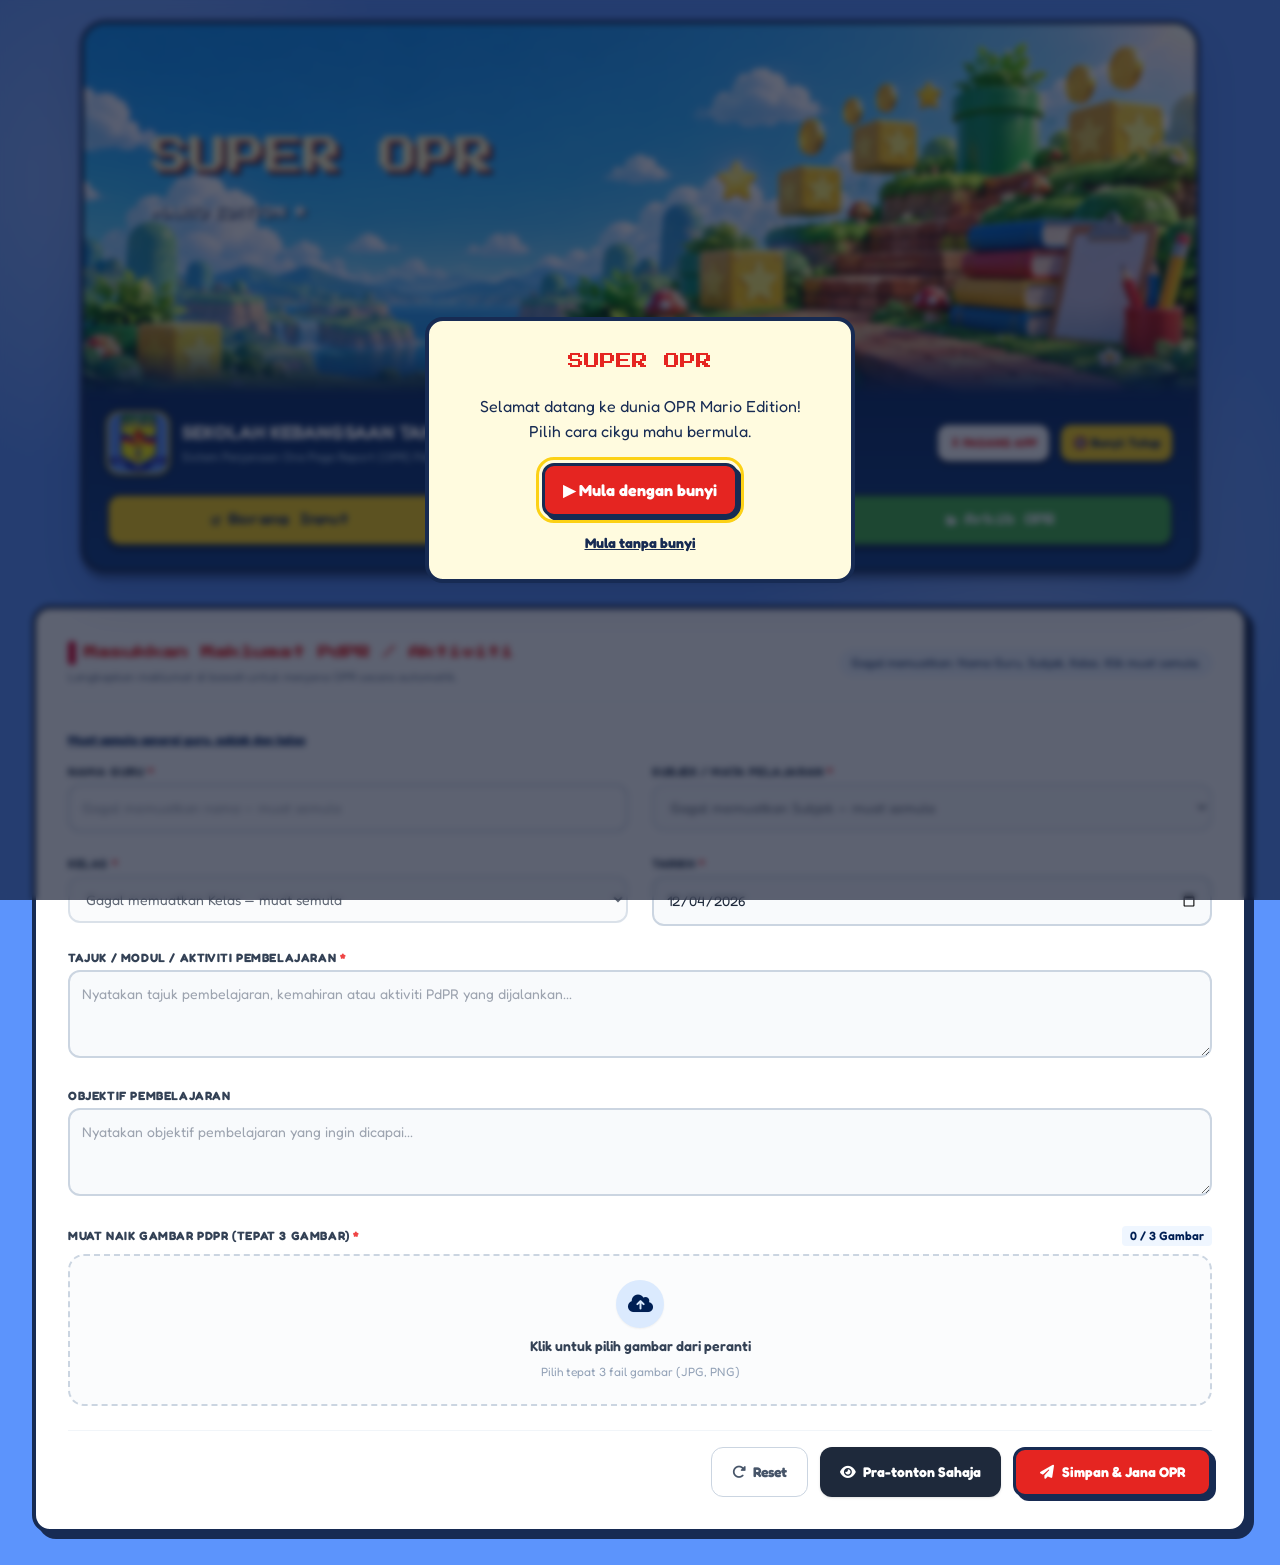
<file: index.html>
<!DOCTYPE html>

<html lang="ms">

<head>

    <meta charset="UTF-8">

    <meta name="viewport" content="width=device-width, initial-scale=1.0">

    <title>Super OPR SK Taman Daya 3 — Mario Edition 🍄</title>



    <!-- PWA Primary Meta Tags -->

    <meta name="theme-color" content="#E52521">

    <meta name="description" content="Sistem Penjanaan One Page Report (OPR) Automatik SK Taman Daya 3, Johor">

    <meta name="apple-mobile-web-app-capable" content="yes">
    <meta name="apple-mobile-web-app-status-bar-style" content="default">
    <meta name="apple-mobile-web-app-title" content="Super OPR">
    <link rel="manifest" href="./manifest.webmanifest">
    <link rel="icon" type="image/png" sizes="192x192" href="./icons/icon-pixel-192.png">
    <link rel="apple-touch-icon" sizes="180x180" href="./icons/apple-touch-icon-pixel.png">



    <!-- Tailwind CSS CDN -->

    <script src="./assets/tailwind.js"></script>

    <script>

        tailwind.config = {

            theme: {

                extend: {

                    colors: {

                        johorBlue: '#001f54',

                        johorNavy: '#0a1128',

                        johorRed: '#d90429',

                        johorRedDark: '#9e0059',

                        johorYellow: '#ffb703',

                        johorLight: '#f8fafc'

                    }

                }

            }

        }

    </script>



    <!-- FontAwesome & Google Fonts -->

    <link rel="stylesheet" href="./assets/fontawesome.css">

    <link href="./assets/fonts.css" rel="stylesheet">



    <style>

        body {

            font-family: 'Manrope', sans-serif;

            background-color: #f1f5f9;

        }



        /* Print Media Styles for Exact A4 Page Layout */

        @media print {

            body {

                background: white !important;

                padding: 0 !important;

                margin: 0 !important;

            }

            .no-print {

                display: none !important;

            }

            .print-only {

                display: block !important;

            }

            #opr-template {

                width: 210mm !important;

                height: 296mm !important;

                max-height: 296mm !important;

                margin: 0 auto !important;

                padding: 12mm 15mm !important;

                box-shadow: none !important;

                border: none !important;

                page-break-after: avoid;

                page-break-inside: avoid;

            }

            @page {

                size: A4 portrait;

                margin: 0;

            }

        }



        /* Responsive A4 Container Preview */

        .a4-container {

            width: 210mm;

            min-height: 297mm;

            background: white;

            box-shadow: 0 10px 25px -5px rgba(0, 0, 0, 0.1), 0 8px 10px -6px rgba(0, 0, 0, 0.1);

        }



        @media (max-width: 768px) {

            .a4-container {

                width: 100%;

                min-height: auto;

            }

        }

    
        h1,h2,h3,nav,button { font-family:'Outfit','Manrope',sans-serif; }
        body { background: radial-gradient(circle at 5% 5%,#dbeafe 0,transparent 30%),radial-gradient(circle at 95% 30%,#ffe4e6 0,transparent 26%),#f4f7fc; }
        button { transition: transform .22s ease,box-shadow .22s ease,background .22s ease; }
        button:hover:not(:disabled) { transform:translateY(-2px); box-shadow:0 8px 22px #001f5420; }
        button:active:not(:disabled) { transform:translateY(0); }
        button:focus-visible { outline:3px solid #ffb703; outline-offset:4px; }
        #records-cards { display:grid;grid-template-columns:repeat(auto-fit,minmax(min(100%,285px),1fr));gap:20px; }
        .record-card { position:relative;text-align:left;width:100%;display:flex;flex-direction:column;gap:16px;padding:24px;border:1px solid #e2e8f0;border-radius:22px;background:linear-gradient(150deg,#fff,#f8faff);color:#0f172a;overflow:hidden;box-shadow:0 4px 16px #001f5408; }
        .record-card:before { content:'';position:absolute;top:0;left:0;right:0;height:4px;background:linear-gradient(90deg,#001f54,#d90429); }
        .record-card:hover:not(:disabled) { transform:translateY(-6px);border-color:#93b4dc;box-shadow:0 18px 36px #001f541a; }
        .record-card .card-title { font-size:18px;font-weight:700;line-height:1.45;display:-webkit-box;-webkit-line-clamp:3;-webkit-box-orient:vertical;overflow:hidden; }
        .record-card .card-teacher { font-size:12px;font-weight:700;color:#001f54; }
        .card-date { font-size:11px;color:#64748b;font-weight:600; }
        .card-badges { display:flex;flex-wrap:wrap;gap:8px; }
        .card-badge { font-size:11px;padding:5px 10px;border-radius:9px;background:#eaf1fb;color:#001f54;font-weight:600; }
        .card-badge.class { background:#fff0f2;color:#c41c3c; }
        .card-open { margin-top:auto;padding-top:14px;border-top:1px solid #e2e8f0;display:flex;justify-content:space-between;font-size:12px;font-weight:700;color:#001f54; }
        .opr-photo-row { display:grid;grid-template-columns:repeat(3,minmax(0,1fr));gap:12px; }
        .opr-photo { height:240px;background:#f8fafc;border:1px solid #cbd5e1;border-radius:10px;overflow:hidden;position:relative;display:flex;align-items:center;justify-content:center; }
        .opr-photo img { width:100%;height:100%;object-fit:contain; }
        .photo-caption { position:absolute;bottom:6px;right:6px;padding:3px 7px;border-radius:5px;background:#001f54d9;color:white;font-size:9px; }
        @media(max-width:768px) { .opr-photo {height:170px;} .opr-photo-row {gap:6px;} }
        @media print { .opr-photo-row {grid-template-columns:repeat(3,minmax(0,1fr))!important;} .opr-photo {height:65mm;} button {transform:none!important;} }
        dialog::backdrop {background:#0a1128a8;backdrop-filter:blur(3px);}
        .record-card {cursor:pointer;}
        @media(prefers-reduced-motion:reduce) { *,*:before,*:after {animation:none!important;transition:none!important;scroll-behavior:auto!important;} }

    
        .teacher-picker {display:grid;grid-template-columns:minmax(0,1fr) minmax(120px,.8fr);gap:8px;}
        .teacher-picker select {min-width:0;}
        #opr-out-tajuk,#opr-out-objektif {overflow-wrap:anywhere;white-space:pre-wrap;}
        @media print {
            html,body {width:210mm!important;height:297mm!important;overflow:hidden!important;margin:0!important;padding:0!important;}
            main {position:relative!important;width:210mm!important;max-width:none!important;height:297mm!important;margin:0!important;padding:0!important;}
            #section-preview {display:block!important;margin:0!important;padding:0!important;}
            #opr-template {position:absolute!important;top:10mm!important;left:15mm!important;width:180mm!important;height:auto!important;min-height:0!important;max-height:none!important;padding:0!important;margin:0!important;transform:scale(var(--opr-print-scale,1))!important;transform-origin:top left!important;break-after:avoid!important;page-break-after:avoid!important;}
            #opr-template .opr-photo {height:65mm!important;}
            dialog {display:none!important;}
        }

.teacher-autocomplete {position:relative;min-width:0;}
.teacher-suggestions {position:absolute;top:calc(100% + 6px);left:0;right:0;z-index:60;max-height:260px;overflow:auto;background:white;border:1px solid #cbd5e1;border-radius:12px;box-shadow:0 14px 30px #001f5420;}
.teacher-option {display:block;width:100%;text-align:left;padding:11px 13px;font-size:12px;color:#001f54;border-bottom:1px solid #f1f5f9;}
.teacher-option:hover,.teacher-option:focus {background:#eaf1fb;transform:none!important;box-shadow:none!important;}

        body {background:#edf4fb url('assets/background-johor.png') center top / cover fixed no-repeat;}
        .pdpr-banner {width:100%;background:#001f54;line-height:0;}
        .pdpr-banner img {display:block;width:100%;height:auto;max-height:420px;object-fit:contain;}
        #section-form > div {background:rgba(255,255,255,.92);backdrop-filter:blur(8px);-webkit-backdrop-filter:blur(8px);}
        #section-records > div {background:rgba(255,255,255,.38);border-color:rgba(255,255,255,.75);backdrop-filter:blur(10px);-webkit-backdrop-filter:blur(10px);box-shadow:0 12px 35px rgba(0,31,84,.08);}
        #section-records .record-card {background:linear-gradient(135deg,rgba(255,255,255,.78),rgba(244,249,255,.62));border:1px solid rgba(255,255,255,.94);backdrop-filter:blur(16px) saturate(130%);-webkit-backdrop-filter:blur(16px) saturate(130%);box-shadow:inset 0 1px 0 rgba(255,255,255,.95),0 8px 22px rgba(0,31,84,.10);}
        #section-records .record-card:hover {background:linear-gradient(135deg,rgba(255,255,255,.9),rgba(238,245,255,.76));box-shadow:inset 0 1px 0 #fff,0 18px 34px rgba(0,31,84,.16);border-color:rgba(147,180,220,.8);}
        #section-records .card-title {color:#0a1128;}
        #section-records .card-date {color:#475569;}
        #section-records .card-open {border-color:rgba(0,31,84,.13);}
        @supports not ((backdrop-filter:blur(1px)) or (-webkit-backdrop-filter:blur(1px))) {
            #section-records > div {background:rgba(255,255,255,.86);}
            #section-records .record-card {background:rgba(255,255,255,.94);}
        }
        @media(max-width:640px) {body {background-attachment:scroll;} #section-records > div {background:rgba(255,255,255,.60);} }
        @media print {body {background:white!important;} .pdpr-banner {display:none!important;} }

        .integrated-header {position:relative;isolation:isolate;background:#001f54;overflow:hidden;box-shadow:0 12px 32px #001f5420;}
        .header-art {display:block;width:100%;height:auto;}
        .header-content {position:absolute;inset:0;}
        .header-school {position:absolute;top:clamp(12px,1.7vw,28px);left:4%;display:flex;align-items:center;gap:12px;max-width:55%;padding:9px 16px 9px 10px;border-radius:16px;background:rgba(0,20,62,.35);border:1px solid rgba(255,255,255,.18);backdrop-filter:blur(9px);-webkit-backdrop-filter:blur(9px);}
        .header-school-logo {width:clamp(38px,3.8vw,62px);height:clamp(38px,3.8vw,62px);object-fit:contain;flex-shrink:0;filter:drop-shadow(0 2px 5px #0004);}
        .header-school-name {font-size:clamp(12px,1.25vw,21px);font-weight:800;letter-spacing:.025em;line-height:1.25;color:white;text-shadow:0 2px 6px #001f5466;}
        .header-school-subtitle {font-size:clamp(9px,.8vw,13px);font-weight:500;color:#dbeafe;margin-top:4px;line-height:1.35;}
        .header-tabs {position:absolute;bottom:clamp(12px,2vw,32px);left:4%;display:flex;gap:6px;padding:7px;border-radius:16px;background:rgba(0,20,62,.48);border:1px solid rgba(255,255,255,.24);backdrop-filter:blur(12px);-webkit-backdrop-filter:blur(12px);font-weight:600;font-size:clamp(11px,1vw,15px);box-shadow:0 8px 22px #0002;}
        .header-tabs button {white-space:nowrap;padding:10px 15px;}
        @media(max-width:700px) {
            .integrated-header {display:grid;grid-template-columns:minmax(0,1fr);padding:14px 12px 12px;gap:12px;background:radial-gradient(ellipse at 65% 0%,#125ec2 0%,transparent 65%),linear-gradient(135deg,#001942,#062d73);}
            .header-content {display:contents;}
            .header-school {grid-row:1;position:relative;top:auto;left:auto;right:auto;max-width:none;width:100%;min-width:0;padding:0 2px;gap:10px;background:none;border:0;backdrop-filter:none;-webkit-backdrop-filter:none;}
            .header-school > div {min-width:0;}
            .header-school-logo {width:46px;height:46px;}
            .header-school-name {font-size:clamp(12px,3.25vw,16px);line-height:1.3;letter-spacing:.015em;overflow-wrap:normal;}
            .header-school-subtitle {font-size:10px;line-height:1.4;margin-top:3px;color:#c9ddff;}
            .header-art {grid-row:2;width:calc(100% + 24px);max-width:none;height:auto;margin:0 -12px;object-fit:contain;mask-image:linear-gradient(to bottom,transparent 0%,black 7%,black 92%,transparent 100%);-webkit-mask-image:linear-gradient(to bottom,transparent 0%,black 7%,black 92%,transparent 100%);}
            .header-tabs {grid-row:3;position:relative;bottom:auto;left:auto;right:auto;width:100%;display:grid;grid-template-columns:repeat(3,minmax(0,1fr));padding:5px;gap:4px;border-radius:15px;background:rgba(255,255,255,.10);box-shadow:inset 0 1px 0 #ffffff20,0 8px 20px #0002;}
            .header-tabs button {min-width:0;min-height:54px;padding:8px 4px;gap:5px;flex-direction:column;justify-content:center;font-size:clamp(10px,2.6vw,12px);line-height:1.25;white-space:normal;text-align:center;}
            .header-tabs button i {font-size:15px;}
            main {min-width:0;}
            #section-form > div,#section-records > div {padding:18px;}
            #section-form > div > div:first-child {flex-wrap:wrap;gap:10px;}
            #teacher-status {max-width:100%;white-space:normal;line-height:1.5;}
            #records-cards {gap:14px;}
            #section-records .record-card {padding:19px;border-radius:18px;}
            .teacher-suggestions {max-height:220px;}
            .teacher-option {min-height:44px;}
        }
        @media (min-width:701px) and (max-width:1024px) {
            .header-school {max-width:65%;gap:9px;padding:7px 11px;}
            .header-school-logo {width:42px;height:42px;}
            .header-tabs button {min-height:44px;padding:9px 12px;}
        }

</style>

<link rel="stylesheet" href="./mario-edition.css">
</head>

<body class="min-h-screen flex flex-col text-slate-800">



    <!-- Application Header (No-Print) -->

    <header class="no-print integrated-header text-white relative">
        <div class="mario-hero-art">
            <div class="hero-title"><h2>SUPER OPR</h2><p>MARIO EDITION <span aria-hidden="true">★</span></p></div>
            <img src="./assets/header-mario-opr.png" alt="Super OPR — Mario Edition, dunia pengembaraan laporan sekolah" width="2048" height="683" fetchpriority="high" decoding="async">
        </div>
        <div class="header-content">

            <div class="header-toolbar">
            <div class="header-school">

                <img data-school-logo="true"

                     alt="Lencana SK Taman Daya 3"

                     class="header-school-logo" data-pixel-logo="true">

                <div>

                    <h1 class="header-school-name">SEKOLAH KEBANGSAAN TAMAN DAYA 3</h1>

                    <p class="header-school-subtitle">Sistem Penjanaan One Page Report (OPR) PdPR / PdPC</p>

                </div>

            </div>



            <div class="hero-actions">
                <button type="button" id="installAppButton" onclick="installOPRApp()">⬇ PASANG APP</button>
                <button type="button" id="sound-control" class="sound-control no-print" onclick="toggleGameSound()" aria-pressed="false">🔇 Bunyi: Tutup</button>
            </div>
            </div>

            <!-- Navigation Tabs -->

            <nav class="header-tabs" aria-label="Navigasi sistem OPR">

                <button id="tab-form-btn" onclick="switchTab('form')" class="px-4 py-2 rounded-lg transition-all flex items-center gap-2 bg-white text-johorBlue shadow">

                    <i class="fa-solid fa-pen-to-square"></i> Borang Input

                </button>

                <button id="tab-preview-btn" onclick="switchTab('preview')" class="px-4 py-2 rounded-lg transition-all flex items-center gap-2 text-white hover:bg-white/10">

                    <i class="fa-solid fa-file-invoice"></i> Pra-tonton OPR

                </button>

                <button id="tab-records-btn" onclick="switchTab('records')" class="px-4 py-2 rounded-lg transition-all flex items-center gap-2 text-white hover:bg-white/10">

                    <i class="fa-solid fa-folder-open"></i> Arkib OPR

                </button>

            </nav>

        </div>

    </header>



    <div id="offlineNotice" hidden class="connection-notice no-print" role="status">Tiada internet. Paparan aplikasi masih boleh dibuka selepas dimuatkan sekali. Sambungkan internet untuk mengambil senarai guru, menyimpan laporan dan membuka rekod awan.</div>
    <div id="updateNotice" hidden class="connection-notice no-print" role="status">Versi baharu tersedia. Simpan kerja sebelum kemas kini.<button type="button" id="updateAppButton">Kemas kini</button></div>
    <!-- Main Content Container -->

    <main class="flex-grow max-w-7xl w-full mx-auto p-4 sm:p-6 lg:p-8">



        <!-- SECTION 1: BORANG INPUT OPR -->

        <section id="section-form" class="no-print space-y-6">

            <div class="bg-white rounded-2xl shadow-sm border border-slate-200 p-6 sm:p-8">

                <div class="border-b border-slate-100 pb-4 mb-6 flex items-center justify-between">

                    <div>

                        <h2 class="text-xl font-bold text-slate-800 flex items-center gap-2">

                            <span class="w-2 h-6 bg-johorRed rounded-full inline-block"></span>

                            Masukkan Maklumat PdPR / Aktiviti

                        </h2>

                        <p class="text-xs text-slate-500 mt-1">Lengkapkan maklumat di bawah untuk menjana OPR secara automatik.</p>

                    </div>

                    <span id="teacher-status" class="text-xs px-2.5 py-1 rounded-full bg-blue-50 text-johorBlue font-medium border border-blue-100 flex items-center gap-1.5">

                        <i class="fa-solid fa-spinner fa-spin text-johorBlue"></i> Memuatkan senarai guru, subjek dan kelas...

                    </span>

                </div>



                <button type="button" onclick="loadReferenceLists()" class="text-xs text-johorBlue underline mb-4">Muat semula senarai guru, subjek dan kelas</button>
<form id="oprForm" onsubmit="handleFormSubmit(event)" class="space-y-6">

                    <div class="grid grid-cols-1 md:grid-cols-2 gap-6">



                        <!-- Nama Guru Dropdown -->

                        <div>

                            <label for="namaGuru" class="block text-xs font-bold uppercase tracking-wider text-slate-700 mb-1">Nama Guru <span class="text-red-500">*</span></label>

                            <div class="relative">

                                <div class="teacher-autocomplete">
<input type="hidden" id="namaGuru">
<input type="search" id="searchGuruInput" required role="combobox" aria-autocomplete="list" aria-expanded="false" aria-controls="searchGuruInput-suggestions" autocomplete="off" placeholder="Taip nama guru..." aria-label="Cari dan pilih nama guru" oninput="suggestTeachers('namaGuru')" onfocus="suggestTeachers('namaGuru',false)" class="w-full bg-white border border-slate-300 text-sm rounded-xl p-3">
<div id="searchGuruInput-suggestions" role="listbox" class="teacher-suggestions hidden"></div>
</div>

                            </div>

                        </div>



                        <!-- Subjek -->

                        <div>

                            <label for="subjek" class="block text-xs font-bold uppercase tracking-wider text-slate-700 mb-1">Subjek / Mata Pelajaran <span class="text-red-500">*</span></label>

                            <select id="subjek" required disabled class="w-full bg-slate-50 border border-slate-300 text-slate-800 text-sm rounded-xl focus:ring-2 focus:ring-johorBlue focus:border-johorBlue p-3"><option value="">Memuatkan subjek...</option></select>

                        </div>



                        <!-- Kelas -->

                        <div>

                            <label for="kelas" class="block text-xs font-bold uppercase tracking-wider text-slate-700 mb-1">Kelas <span class="text-red-500">*</span></label>

                            <select id="kelas" required disabled class="w-full bg-slate-50 border border-slate-300 text-slate-800 text-sm rounded-xl focus:ring-2 focus:ring-johorBlue focus:border-johorBlue p-3"><option value="">Memuatkan kelas...</option></select>

                        </div>



                        <!-- Tarikh -->

                        <div>

                            <label for="tarikh" class="block text-xs font-bold uppercase tracking-wider text-slate-700 mb-1">Tarikh <span class="text-red-500">*</span></label>

                            <input type="date" id="tarikh" required class="w-full bg-slate-50 border border-slate-300 text-slate-800 text-sm rounded-xl focus:ring-2 focus:ring-johorBlue focus:border-johorBlue p-3">

                        </div>

                    </div>



                    <!-- Tajuk / Aktiviti -->

                    <div>

                        <label for="tajuk" class="block text-xs font-bold uppercase tracking-wider text-slate-700 mb-1">Tajuk / Modul / Aktiviti Pembelajaran <span class="text-red-500">*</span></label>

                        <textarea id="tajuk" rows="3" required placeholder="Nyatakan tajuk pembelajaran, kemahiran atau aktiviti PdPR yang dijalankan..." class="w-full bg-slate-50 border border-slate-300 text-slate-800 text-sm rounded-xl focus:ring-2 focus:ring-johorBlue focus:border-johorBlue p-3"></textarea>

                    </div>



                    <div>
                        <label for="objektif" class="block text-xs font-bold uppercase tracking-wider text-slate-700 mb-1">Objektif Pembelajaran</label>
                        <textarea id="objektif" rows="3" maxlength="5000" placeholder="Nyatakan objektif pembelajaran yang ingin dicapai..." class="w-full bg-slate-50 border border-slate-300 text-sm rounded-xl p-3"></textarea>
                    </div>
                    <!-- Muat Naik Gambar Section -->

                    <div>

                        <div class="flex justify-between items-center mb-2">

                            <label class="block text-xs font-bold uppercase tracking-wider text-slate-700">Muat Naik Gambar PdPR (Tepat 3 Gambar) <span class="text-red-500">*</span></label>

                            <span id="img-count" class="text-xs font-semibold text-johorBlue bg-blue-50 px-2 py-0.5 rounded">0 / 3 Gambar</span>

                        </div>



                        <div class="border-2 border-dashed border-slate-300 hover:border-johorBlue rounded-2xl p-6 text-center bg-slate-50/50 transition-all">

                            <input type="file" id="imageFiles" accept="image/*" multiple onchange="handleImageUpload(event)" class="hidden">

                            <label for="imageFiles" class="cursor-pointer flex flex-col items-center justify-center gap-2">

                                <div class="w-12 h-12 rounded-full bg-blue-100 text-johorBlue flex items-center justify-center text-xl shadow-sm">

                                    <i class="fa-solid fa-cloud-arrow-up"></i>

                                </div>

                                <span class="text-sm font-semibold text-slate-700">Klik untuk pilih gambar dari peranti</span>

                                <span class="text-xs text-slate-400">Pilih tepat 3 fail gambar (JPG, PNG)</span>

                            </label>

                        </div>



                        <!-- Image Preview Grid -->

                        <div id="image-preview-container" class="grid grid-cols-3 gap-4 mt-4 hidden">

                            <!-- JS Inject previews here -->

                        </div>

                    </div>



                    <!-- Action Buttons -->

                    <div class="pt-4 border-t border-slate-100 flex flex-col sm:flex-row justify-end gap-3">

                        <button type="button" onclick="resetForm()" class="px-5 py-3 rounded-xl border border-slate-300 text-slate-600 hover:bg-slate-100 text-sm font-semibold transition">

                            <i class="fa-solid fa-rotate-right mr-1"></i> Reset

                        </button>

                        <button type="button" onclick="generatePreviewOnly()" class="px-5 py-3 rounded-xl bg-slate-800 hover:bg-slate-900 text-white text-sm font-semibold shadow transition">

                            <i class="fa-solid fa-eye mr-1"></i> Pra-tonton Sahaja

                        </button>

                        <button type="submit" id="submitBtn" class="px-6 py-3 rounded-xl bg-gradient-to-r from-johorBlue to-johorRed hover:opacity-95 text-white text-sm font-bold shadow-md transition flex items-center justify-center gap-2">

                            <i class="fa-solid fa-paper-plane"></i> Simpan & Jana OPR

                        </button>

                    </div>

                </form>

            </div>

        </section>



        <!-- SECTION 2: PRA-TONTON OPR (A4 PRINT TEMPLATE) -->

        <section id="section-preview" class="hidden">



            <!-- Controls Bar above preview -->

            <div class="no-print mb-6 bg-white p-4 rounded-2xl shadow-sm border border-slate-200 flex flex-wrap items-center justify-between gap-4">

                <div class="flex items-center gap-2">

                    <span class="w-3 h-3 rounded-full bg-emerald-500 animate-pulse"></span>

                    <span class="text-sm font-bold text-slate-700">OPR Sedia Untuk Dicetak / Di-eksport</span>

                </div>

                <div class="flex gap-2">

                    <button onclick="switchTab('form')" class="px-4 py-2 rounded-xl border border-slate-300 text-slate-700 hover:bg-slate-50 text-xs font-semibold">

                        <i class="fa-solid fa-arrow-left mr-1"></i> Edit Maklumat

                    </button>

                    <button onclick="printOnePage()" class="px-5 py-2 rounded-xl bg-johorRed hover:bg-red-700 text-white text-xs font-bold shadow flex items-center gap-1.5 transition">

                        <i class="fa-solid fa-print"></i> Cetak A4 / Simpan PDF

                    </button>

                </div>

            </div>



            <!-- A4 Document Wrapper -->

            <div class="flex justify-center">

                <div id="opr-template" class="a4-container p-8 border border-slate-200 relative flex flex-col justify-between">



                    <!-- Top Johor Color Accent Stripes -->

                    <div>

                        <div class="h-2 w-full bg-johorBlue rounded-t-sm"></div>

                        <div class="h-1 w-full bg-johorRed mb-4"></div>



                        <!-- OPR School Header -->

                        <div class="flex items-center justify-between border-b-2 border-johorBlue pb-4 mb-4">

                            <div class="w-24 h-24 flex-shrink-0 flex items-center justify-center">

                                <img data-school-logo="true"

                                     alt="Lencana Sekolah"

                                     class="max-h-24 max-w-24 object-contain">

                            </div>

                            <div class="text-center flex-grow px-4">

                                <h2 class="text-xs tracking-widest font-bold text-johorRed uppercase">Laporan Bergambar Aktiviti (OPR)</h2>

                                <h1 class="text-xl sm:text-2xl font-black text-johorBlue tracking-tight uppercase leading-tight">SEKOLAH KEBANGSAAN TAMAN DAYA 3</h1>

                                <p class="text-xs font-semibold text-slate-600">JOHOR DARUL TA'ZIM</p>

                                <p class="text-[10px] font-medium text-slate-500 mt-0.5">REKOD PELAKSANAAN PENGAJARAN & PEMBELAJARAN (PdPR / PdPC)</p>

                            </div>

                            <div class="w-24 h-24 flex-shrink-0 flex items-center justify-center opacity-0">

                                <!-- Spacer to balance layout -->

                            </div>

                        </div>



                        <!-- Info Metadata Box -->

                        <div class="bg-slate-50 border border-slate-300 rounded-lg p-3 mb-4 text-xs">

                            <div class="grid grid-cols-2 gap-x-6 gap-y-2">

                                <div class="flex">

                                    <span class="w-28 font-bold text-johorBlue">NAMA GURU:</span>

                                    <span id="opr-out-guru" class="font-semibold text-slate-800 uppercase flex-1 border-b border-dotted border-slate-400">-</span>

                                </div>

                                <div class="flex">

                                    <span class="w-28 font-bold text-johorBlue">SUBJEK:</span>

                                    <span id="opr-out-subjek" class="font-semibold text-slate-800 flex-1 border-b border-dotted border-slate-400">-</span>

                                </div>

                                <div class="flex">

                                    <span class="w-28 font-bold text-johorBlue">KELAS:</span>

                                    <span id="opr-out-kelas" class="font-semibold text-slate-800 flex-1 border-b border-dotted border-slate-400">-</span>

                                </div>

                                <div class="flex">

                                    <span class="w-28 font-bold text-johorBlue">TARIKH:</span>

                                    <span id="opr-out-tarikh" class="font-semibold text-slate-800 flex-1 border-b border-dotted border-slate-400">-</span>

                                </div>

                            </div>

                            <div class="mt-2 flex">

                                <span class="w-28 font-bold text-johorBlue flex-shrink-0">TAJUK / AKTIVITI:</span>

                                <span id="opr-out-tajuk" class="font-semibold text-slate-800 flex-1 border-b border-dotted border-slate-400 leading-relaxed">-</span>

                            </div>

                        </div>



                        <div class="bg-slate-50 border border-slate-300 rounded-lg p-3 mb-4 text-xs">
                            <h3 class="font-bold text-johorBlue mb-2">OBJEKTIF PEMBELAJARAN:</h3>
                            <p id="opr-out-objektif" class="text-slate-800 whitespace-pre-wrap leading-relaxed">-</p>
                        </div>
                        <!-- Three photos in one row -->
                        <div class="mb-6">
                            <h3 class="text-xs font-extrabold text-johorBlue uppercase tracking-wider mb-3"><i class="fa-solid fa-camera text-johorRed"></i> RAKAMAN GAMBAR AKTIVITI / TUGASAN MURID</h3>
                            <div id="opr-out-images" class="opr-photo-row">
                                <div class="opr-photo">Gambar 1</div>
                                <div class="opr-photo">Gambar 2</div>
                                <div class="opr-photo">Gambar 3</div>
                            </div>
                        </div>
                    </div>
                    <div class="pt-3 border-t border-slate-200 text-right text-[10px] text-slate-400 mt-auto">
                        <p>Jana Automatik Melalui Sistem OPR SKTD3</p>
                        <p id="opr-out-timestamp">Tarikh Cetakan: -</p>
                    </div>
                </div>
            </div>
        </section>



        <!-- SECTION 3: SENARAI REKOD DISIMPAN -->

        <section id="section-records" class="no-print space-y-6 hidden">

            <div class="bg-white rounded-2xl shadow-sm border border-slate-200 p-6">

                <div class="flex flex-col md:flex-row md:items-center justify-between gap-4 border-b border-slate-100 pb-4 mb-6">

                    <div>

                        <h2 class="text-xl font-bold text-slate-800 flex items-center gap-2">

                            <span class="w-2 h-6 bg-johorBlue rounded-full inline-block"></span>

                            Arkib OPR

                        </h2>

                        <p class="text-xs text-slate-500 mt-1">Cari, tapis, dan semak semula rekod OPR yang pernah dijana.</p>

                    </div>

                    <button onclick="fetchSavedRecords()" class="self-start md:self-auto px-4 py-2 bg-blue-50 text-johorBlue hover:bg-blue-100 rounded-xl text-xs font-bold transition flex items-center gap-1.5 border border-blue-200">

                        <i class="fa-solid fa-arrows-rotate"></i> Muat Semula Data

                    </button>

                </div>



                <p id="records-status" role="status" class="text-xs text-slate-600 mb-4">Memuatkan rekod daripada Google Sheet...</p>
<div class="mb-5 flex flex-wrap gap-3 items-center">
                    <button id="admin-login-btn" type="button" onclick="document.getElementById('admin-dialog').showModal()" class="px-4 py-2 rounded-xl bg-johorBlue text-white text-xs font-bold"><i class="fa-solid fa-user-shield mr-1"></i> Log Masuk Admin</button>
                    <button id="admin-logout-btn" type="button" onclick="logoutAdmin()" class="hidden px-4 py-2 rounded-xl border border-slate-300 text-xs font-bold">Log Keluar Admin</button>
                    <span id="admin-status" role="status" class="text-xs text-slate-500">Hanya admin boleh memadam laporan dan menjana OPR pukal.</span>
                </div>
                <div id="bulk-panel" hidden class="bulk-panel">
                    <h3>⭐ Jana OPR Pukal — Admin</h3>
                    <p>Pilih laporan pada kad atau gunakan pilihan mengikut tapisan. Satu OPR akan dimuatkan pada setiap halaman A4.</p>
                    <div class="bulk-actions">
                        <button id="bulk-select" type="button" onclick="selectFilteredBulk()">Pilih semua dalam tapisan</button>
                        <button id="bulk-clear" type="button" onclick="clearBulkSelection()">Kosongkan pilihan</button>
                        <button id="bulk-generate" type="button" onclick="generateBulkOPR()" disabled>Jana OPR Pukal / PDF</button>
                        <button id="bulk-cancel" type="button" onclick="cancelBulkOPR()" hidden>Batal penjanaan</button>
                    </div>
                    <p id="bulk-count" aria-live="polite">0 laporan dipilih</p>
                    <p id="bulk-progress" role="status" aria-live="polite"></p>
                </div>
                <!-- Filters Bar -->

                <div class="grid grid-cols-1 sm:grid-cols-2 lg:grid-cols-4 gap-4 mb-6 bg-slate-50 p-4 rounded-xl border border-slate-200">

                    <div>

                        <label class="block text-[11px] font-bold text-slate-600 mb-1 uppercase">Tapis Nama Guru</label>

                        <div class="teacher-autocomplete">
<input type="hidden" id="filterGuru">
<input type="search" id="searchGuruArkib"  role="combobox" aria-autocomplete="list" aria-expanded="false" aria-controls="searchGuruArkib-suggestions" autocomplete="off" placeholder="Taip nama guru..." aria-label="Cari dan pilih nama guru" oninput="suggestTeachers('filterGuru')" onfocus="suggestTeachers('filterGuru',false)" class="w-full bg-white border border-slate-300 text-sm rounded-xl p-3">
<div id="searchGuruArkib-suggestions" role="listbox" class="teacher-suggestions hidden"></div>
</div>

                    </div>

                    <div>

                        <label class="block text-[11px] font-bold text-slate-600 mb-1 uppercase">Tapis Subjek</label>

                        <select id="filterSubjek" onchange="applyFilters()" class="w-full bg-white border border-slate-300 text-xs rounded-lg p-2.5">

                            <option value="">Semua Subjek</option>

                        </select>

                    </div>

                    <div>

                        <label class="block text-[11px] font-bold text-slate-600 mb-1 uppercase">Tapis Kelas</label>

                        <select id="filterKelas" onchange="applyFilters()" class="w-full bg-white border border-slate-300 text-xs rounded-lg p-2.5">

                            <option value="">Semua Kelas</option>

                        </select>

                    </div>

                    <div>

                        <label class="block text-[11px] font-bold text-slate-600 mb-1 uppercase">Carian Tarikh / Tajuk</label>

                        <input type="text" id="filterSearch" oninput="applyFilters()" placeholder="Cari..." class="w-full bg-white border border-slate-300 text-xs rounded-lg p-2.5">

                    </div>

                </div>



                <!-- Clickable saved report cards -->
                <div id="records-cards" aria-label="Senarai kad OPR">
                    <p class="text-sm text-slate-400">Memuatkan rekod OPR...</p>
                </div>
            </div>
        </section>



    </main>
<dialog id="game-welcome" class="no-print"><h2>SUPER OPR</h2><p>Selamat datang ke dunia OPR Mario Edition!<br>Pilih cara cikgu mahu bermula.</p><button class="start-game" type="button" onclick="startGame(true)">▶ Mula dengan bunyi</button><button type="button" onclick="startGame(false)" class="block mx-auto mt-4 text-sm underline">Mula tanpa bunyi</button></dialog>
    <dialog id="admin-dialog" class="rounded-2xl p-0 w-full max-w-sm shadow-xl border border-slate-200">
        <form id="admin-form" onsubmit="loginAdmin(event)" class="p-6 space-y-4">
            <div class="flex justify-between items-center"><h2 class="text-xl font-bold text-johorBlue">Log Masuk Admin</h2><button type="button" onclick="document.getElementById('admin-dialog').close()" aria-label="Tutup" class="text-slate-500 px-2 py-1">✕</button></div>
            <label class="block text-sm font-semibold">Nama pengguna<input id="admin-username" autocomplete="username" required class="mt-2 w-full border border-slate-300 p-3 rounded-xl"></label>
            <label class="block text-sm font-semibold">Kata laluan<input id="admin-password" type="password" autocomplete="current-password" required class="mt-2 w-full border border-slate-300 p-3 rounded-xl"></label>
            <p id="admin-error" role="alert" class="text-xs text-red-600"></p>
            <button id="admin-submit" type="submit" class="w-full rounded-xl p-3 bg-johorBlue text-white font-bold">Log Masuk</button>
        </form>
    </dialog>



    <script>

        // Web App Configurations & Data Endpoints

        const TEACHERS_CSV_URL = "https://docs.google.com/spreadsheets/d/e/2PACX-1vQNNSWWEdBIgNHR7hpqveLwZNwx4UPc-Jner4n_YrtYdXbNVARaKY4tgpgPVlgcBhrlHNoJ81hAmxYa/pub?gid=0&single=true&output=csv";

        const APPS_SCRIPT_URL = "https://script.google.com/macros/s/AKfycbxywDNRpUgRKatrSPAAPPxICTSVbpQcsQznHBNjg-etH2Ok6_4hDAd1cuwiutUUYBIF_g/exec";



        // Application State Variables

        let uploadedBase64Images = [];

        let savedRecordsList = [];

        let filteredRecordsList = [];

        let teacherList = [];



        // Compress image before saving to base64 to ensure fast and reliable Apps Script upload

        function compressImage(file, maxWidth = 1000, quality = 0.75) {

            return new Promise((resolve, reject) => {

                const reader = new FileReader();

                reader.readAsDataURL(file);

                reader.onload = (event) => {

                    const img = new Image();

                    img.src = event.target.result;

                    img.onload = () => {

                        const canvas = document.createElement('canvas');

                        let width = img.width;

                        let height = img.height;



                        if (width > maxWidth) {

                            height = Math.round((height * maxWidth) / width);

                            width = maxWidth;

                        }



                        canvas.width = width;

                        canvas.height = height;



                        const ctx = canvas.getContext('2d');

                        ctx.drawImage(img, 0, 0, width, height);



                        const compressedBase64 = canvas.toDataURL('image/jpeg', quality);

                        resolve(compressedBase64);

                    };

                    img.onerror = (err) => reject(err);

                };

                reader.onerror = (err) => reject(err);

            });

        }



        async function handleImageUpload(event) {

            const files = Array.from(event.target.files);

            if (files.length === 0) return;



            if (files.length !== 3) {

                alert("Sila muat naik tepat 3 gambar PdPR.");

                return;

            }



            uploadedBase64Images = [];

            const previewContainer = document.getElementById('image-preview-container');

            previewContainer.innerHTML = '';

            previewContainer.classList.remove('hidden');



            let processedCount = 0;



            for (let index = 0; index < files.slice(0, 3).length; index++) {

                const file = files[index];

                try {

                    const base64Str = await compressImage(file);

                    uploadedBase64Images.push({

                        fileName: file.name,

                        mimeType: 'image/jpeg',

                        data: base64Str

                    });



                    // Render Preview Thumbnail

                    const card = document.createElement('div');

                    card.className = "relative rounded-xl overflow-hidden border border-slate-200 shadow-sm group bg-slate-100 aspect-video";

                    card.innerHTML = `
                    

                        <img src="${base64Str}" class="w-full h-full object-cover">

                        <div class="absolute inset-0 bg-black/40 opacity-0 group-hover:opacity-100 transition flex items-center justify-center">

                            <span class="text-white text-xs font-bold bg-johorBlue px-2 py-1 rounded">Gambar ${index + 1}</span>

                        </div>

                    `;

                    previewContainer.appendChild(card);



                    processedCount++;

                    document.getElementById('img-count').innerText = `${processedCount} / 3 Gambar`;

                } catch (err) {

                    console.error("Error processing image:", err);

                }

            }

        }



        function getFormData() {

            const namaGuru = document.getElementById('namaGuru').value.trim();

            const subjek = document.getElementById('subjek').value.trim();

            const kelas = document.getElementById('kelas').value.trim();

            const tarikh = document.getElementById('tarikh').value;

            const tajuk = document.getElementById('tajuk').value.trim();
            const objektif = document.getElementById('objektif').value.trim();



            if (!namaGuru || !subjek || !kelas || !tarikh || !tajuk) {

                alert("Sila lengkapkan semua ruangan input yang bertanda *");

                return null;

            }



            if (uploadedBase64Images.length !== 3) {

                alert("Sila muat naik tepat 3 gambar PdPR.");

                return null;

            }



            return {

                id: 'OPR-' + Date.now(),

                namaGuru,

                subjek,

                kelas,

                tarikh,

                tajuk,
                objektif,

                images: uploadedBase64Images.map(img => img.data),

                timestamp: new Date().toLocaleString('ms-MY')

            };

        }



        function renderOprDocument(data) {

            document.getElementById('opr-out-guru').innerText = data.namaGuru || '-';

            document.getElementById('opr-out-subjek').innerText = data.subjek || '-';

            document.getElementById('opr-out-kelas').innerText = data.kelas || '-';



            // Format Tarikh to MS

            if (data.tarikh) {

                const dateObj = new Date(data.tarikh);

                document.getElementById('opr-out-tarikh').innerText = isNaN(dateObj) ? data.tarikh : dateObj.toLocaleDateString('ms-MY', { day: '2-digit', month: 'long', year: 'numeric' });

            }



            document.getElementById('opr-out-tajuk').innerText = data.tajuk || '-';
            document.getElementById('opr-out-objektif').innerText = data.objektif || '-';

            document.getElementById('opr-out-timestamp').innerText = `Tarikh Cetakan: ${data.timestamp || new Date().toLocaleString('ms-MY')}`;



            // Render Images Grid (3 images display)

            const imgContainer = document.getElementById('opr-out-images');

            imgContainer.innerHTML = '';



            const imagesToDisplay = data.images || [];



            for (let i = 0; i < 3; i++) {

                const imgCard = document.createElement('div');

                imgCard.className = "opr-photo";



                if (imagesToDisplay[i]) {

                    imgCard.innerHTML = `

                        <img src="${imagesToDisplay[i]}" alt="Gambar aktiviti ${i + 1}" onerror="this.src='https://placehold.co/600x400/e2e8f0/475569?text=Gambar+PdPR'">

                        <span class="photo-caption">Foto ${i + 1}</span>

                    `;

                } else {

                    imgCard.innerHTML = `<span class="text-slate-400 text-xs italic">Tiada Gambar ${i + 1}</span>`;

                }

                imgContainer.appendChild(imgCard);

            }

        }



        let pendingSave = null;
        async function handleFormSubmit(event) {
            if (!navigator.onLine) { event.preventDefault(); alert('Sambungkan internet untuk menyimpan laporan. Kandungan borang masih dikekalkan.'); return; }
            event.preventDefault();
            const record = getFormData(); if (!record) return;
            const fingerprint = JSON.stringify([record.namaGuru,record.subjek,record.kelas,record.tarikh,record.tajuk,record.objektif,record.images]);
            if (pendingSave && pendingSave.fingerprint === fingerprint) record.id = pendingSave.id;
            pendingSave = {id:record.id, fingerprint};
            const btn = document.getElementById('submitBtn'), original = btn.innerHTML;
            btn.disabled = true; btn.textContent = 'Menyimpan data dan gambar...';
            renderOprDocument(record);
            try {
                const response = await fetch(APPS_SCRIPT_URL, {
                    method:'POST', headers:{'Content-Type':'text/plain;charset=utf-8'}, redirect:'follow',
                    body:JSON.stringify({action:'saveOPR',id:record.id,namaGuru:record.namaGuru,subjek:record.subjek,kelas:record.kelas,tarikh:record.tarikh,tajuk:record.tajuk,objektif:record.objektif,images:uploadedBase64Images})
                });
                if (!response.ok) throw new Error('HTTP '+response.status);
                const result = await response.json();
                if (result.status !== 'success') throw new Error(result.message || 'Simpanan tidak disahkan.');
                pendingSave = null;
                const cloudRecord = {...record,...result.record,cloudSaved:true};
                renderOprDocument(cloudRecord);
                try { saveToLocalStorage({...cloudRecord,images:[]}); } catch (error) { console.warn('Cache tidak tersedia',error); }
                alert('Data dan 3 gambar berjaya disimpan ke Google Sheet dan Drive!');
                await fetchSavedRecords();
            } catch (error) {
                alert('Simpanan belum dapat disahkan. '+error.message+'\nBorang dikekalkan. Cuba simpan semula; ID yang sama mengelakkan rekod berganda.');
                console.error(error);
            } finally { btn.disabled=false; btn.innerHTML=original; switchTab('preview'); }
        }


        function saveToLocalStorage(record) {
            let localData = JSON.parse(localStorage.getItem('sktd3_opr_records') || '[]');
            localData = localData.filter(r => r.id !== record.id);
            localData.unshift(record);
            localStorage.setItem('sktd3_opr_records', JSON.stringify(localData.map(r=>({...r,images:[]}))));
            loadLocalRecords();
        }


        function loadLocalRecords() {

            savedRecordsList = JSON.parse(localStorage.getItem('sktd3_opr_records') || '[]');

            populateFiltersOptions();

            applyFilters();

        }



        async function fetchSavedRecords() {
            try {
                const response = await fetch(APPS_SCRIPT_URL+'?action=getRecords&t='+Date.now(), {redirect:'follow'});
                if (!response.ok) throw new Error('HTTP '+response.status);
                const records = await response.json();
                if (!Array.isArray(records)) throw new Error(records.message || 'Respons API tidak sah.');
                savedRecordsList = records;
                try { localStorage.setItem('sktd3_opr_records',JSON.stringify(records)); } catch(error) { console.warn(error); }
                populateFiltersOptions(); applyFilters();
                document.getElementById('records-status').textContent = records.length+' rekod daripada Google Sheet.';
            } catch(error) {
                document.getElementById('records-status').textContent = 'Gagal memuatkan rekod: '+error.message+'. Semak deployment Apps Script dan klik Muat Semula Data. Rekod cache dipaparkan jika tersedia.';
                console.error(error);
            }
        }


        function populateFiltersOptions() {

            const subjekSet = new Set();

            const kelasSet = new Set();



            savedRecordsList.forEach(r => {

                if (r.subjek) subjekSet.add(r.subjek);

                if (r.kelas) kelasSet.add(r.kelas);

            });



            const subjekSelect = document.getElementById('filterSubjek');

            const kelasSelect = document.getElementById('filterKelas');



            subjekSelect.innerHTML = '<option value="">Semua Subjek</option>';

            kelasSelect.innerHTML = '<option value="">Semua Kelas</option>';



            subjekSet.forEach(s => subjekSelect.add(new Option(s,s)));

            kelasSet.forEach(k => kelasSelect.add(new Option(k,k)));

        }



        function applyFilters() {

            const fGuru = document.getElementById('filterGuru').value.toLowerCase();

            const fSubjek = document.getElementById('filterSubjek').value.toLowerCase();

            const fKelas = document.getElementById('filterKelas').value.toLowerCase();

            const fSearch = document.getElementById('filterSearch').value.toLowerCase();



            filteredRecordsList = savedRecordsList.filter(r => {

                const matchGuru = !fGuru || (r.namaGuru && r.namaGuru.toLowerCase() === fGuru);

                const matchSubjek = !fSubjek || (r.subjek && r.subjek.toLowerCase().includes(fSubjek));

                const matchKelas = !fKelas || (r.kelas && r.kelas.toLowerCase().includes(fKelas));

                const matchSearch = !fSearch ||

                    (r.tajuk && r.tajuk.toLowerCase().includes(fSearch)) ||

                    (r.tarikh && r.tarikh.toLowerCase().includes(fSearch));



                return matchGuru && matchSubjek && matchKelas && matchSearch;

            });



            renderRecordsTable();

        }



        function escapeHTML(value) { return String(value ?? "").replace(/[&<>"']/g, c=>({"&":"&amp;","<":"&lt;",">":"&gt;",'"':"&quot;", "'":"&#39;"}[c])); }
        function renderRecordsTable() {
            const container = document.getElementById('records-cards');
            container.replaceChildren();
            if (!filteredRecordsList.length) {
                const empty = document.createElement('p');
                empty.className = 'text-sm text-slate-500 p-8 text-center';
                empty.textContent = 'Tiada rekod OPR dijumpai.';
                container.appendChild(empty);
                if (typeof updateBulkUI === 'function') updateBulkUI();
                return;
            }
            filteredRecordsList.forEach((rec,idx) => {
                const card = document.createElement('article');
                card.className = 'record-card';
                card.setAttribute('aria-label','Papar OPR: '+(rec.tajuk || '-')+' oleh '+(rec.namaGuru || '-'));
                card.innerHTML = `
                    <div class="flex items-center justify-between"><span class="card-date"><i class="fa-regular fa-calendar mr-1"></i> ${escapeHTML(rec.tarikh || '-')}</span><span class="card-date">OPR ${idx+1}</span></div>
                    <h3 class="card-title">${escapeHTML(rec.tajuk || '-')}</h3>
                    <p class="card-teacher"><i class="fa-solid fa-user mr-1"></i> ${escapeHTML(rec.namaGuru || '-')}</p>
                    <div class="card-badges"><span class="card-badge">${escapeHTML(rec.subjek || '-')}</span><span class="card-badge class">${escapeHTML(rec.kelas || '-')}</span></div>
                    <button type="button" class="card-open text-left w-full"><span>Papar laporan penuh</span><i class="fa-solid fa-arrow-right"></i></button>`;
                const openButton = card.querySelector('.card-open');
                openButton.addEventListener('click',async () => {
                    openButton.disabled=true;card.setAttribute('aria-busy','true');
                    card.querySelector('.card-open span').textContent='Memuatkan laporan...';
                    try { await viewRecord(rec.id); }
                    finally { openButton.disabled=false;card.removeAttribute('aria-busy');card.querySelector('.card-open span').textContent='Papar laporan penuh'; }
                });
                if (adminSession && adminSession.expiresAt > Date.now()) {
                    const removeButton = document.createElement('button');
                    removeButton.type='button';removeButton.className='text-xs font-bold text-red-600 border border-red-200 rounded-xl p-2 hover:bg-red-50';
                    removeButton.textContent='Padam OPR';
                    removeButton.addEventListener('click',()=>deleteReport(rec,removeButton));
                    card.appendChild(removeButton);
                    if (typeof appendBulkChoice === 'function') appendBulkChoice(card,rec);
                }
                // Klik permukaan kad membuka laporan; butang padam tidak membuka laporan.
                card.addEventListener('click',event=>{if(!event.target.closest('button,input,label'))openButton.click();});
                container.appendChild(card);

            });
            if (typeof updateBulkUI === 'function') updateBulkUI();
        }

        async function viewRecord(id) {
            const record = savedRecordsList.find(r=>r.id===id); if(!record)return;
            if (!record.imageIds) { renderOprDocument(record); switchTab('preview'); return; }
            const status = document.getElementById('records-status');
            status.textContent = 'Memuatkan gambar OPR daripada Drive...';
            try {
                const response = await fetch(APPS_SCRIPT_URL+'?action=getRecord&id='+encodeURIComponent(id),{redirect:'follow'});
                if(!response.ok)throw new Error('HTTP '+response.status);
                const result = await response.json();
                if(result.status!=='success')throw new Error(result.message || 'Gambar tidak dapat dimuatkan.');
                renderOprDocument(result.record); switchTab('preview');
                status.textContent='Rekod dan gambar berjaya dimuatkan.';
            } catch(error) {status.textContent='Gagal memuatkan OPR: '+error.message; alert(status.textContent);}
        }


        function resetForm() {

            document.getElementById('oprForm').reset();
            document.getElementById('searchGuruInput').value='';
            document.getElementById('namaGuru').value='';
            document.getElementById('searchGuruInput').setCustomValidity('');
            closeTeacherSuggestions();

            uploadedBase64Images = [];

            document.getElementById('image-preview-container').innerHTML = '';

            document.getElementById('image-preview-container').classList.add('hidden');

            document.getElementById('img-count').innerText = "0 / 3 Gambar";

            setTodayDate();

        }

    </script>

<script>
const SCHOOL_LOGO = "./assets/lencana-sekolah.png";
document.querySelectorAll("[data-school-logo]").forEach(img => { img.src = SCHOOL_LOGO; img.onerror = () => { img.onerror = null; img.src = "assets/lencana-sekolah.png"; }; });
document.querySelectorAll("[data-pixel-logo]").forEach(img => { img.src = "./assets/lencana-pixel.png"; });
const SUBJECTS_CSV_URL = "https://docs.google.com/spreadsheets/d/e/2PACX-1vQNNSWWEdBIgNHR7hpqveLwZNwx4UPc-Jner4n_YrtYdXbNVARaKY4tgpgPVlgcBhrlHNoJ81hAmxYa/pub?gid=978586063&single=true&output=csv";
const CLASSES_CSV_URL = "https://docs.google.com/spreadsheets/d/e/2PACX-1vQNNSWWEdBIgNHR7hpqveLwZNwx4UPc-Jner4n_YrtYdXbNVARaKY4tgpgPVlgcBhrlHNoJ81hAmxYa/pub?gid=1134179243&single=true&output=csv";
function parseCSV(text) {
    const rows = []; let row = [], cell = '', quoted = false;
    text = text.replace(/^\uFEFF/, '');
    for (let i = 0; i < text.length; i++) {
        const c = text[i];
        if (c === '"') {
            if (quoted && text[i + 1] === '"') { cell += '"'; i++; }
            else quoted = !quoted;
        } else if (c === ',' && !quoted) { row.push(cell); cell = ''; }
        else if ((c === '\n' || c === '\r') && !quoted) {
            if (c === '\r' && text[i + 1] === '\n') i++;
            row.push(cell); if (row.some(v => v.trim())) rows.push(row);
            row = []; cell = '';
        } else cell += c;
    }
    row.push(cell); if (row.some(v => v.trim())) rows.push(row);
    return rows;
}
function csvValues(text, aliases) {
    if (/^\s*</.test(text)) throw new Error('Pautan tidak mengembalikan CSV.');
    const rows = parseCSV(text);
    if (!rows.length) throw new Error('Senarai kosong.');
    const normalize = v => v.trim().toLowerCase().replace(/[_\s]+/g, ' ');
    const headers = rows[0].map(normalize);
    let column = headers.findIndex(v => aliases.includes(v));
    const hasHeader = column >= 0;
    if (!hasHeader) column = headers[0] === 'bil' || headers[0] === 'no' || /^\d+$/.test(headers[0]) ? 1 : 0;
    const values = [...new Set(rows.slice(hasHeader ? 1 : 0).map(r => (r[column] || '').trim()).filter(Boolean))];
    if (!values.length) throw new Error('Tiada pilihan ditemukan.');
    return values;
}
function fillSelect(id, values, placeholder) {
    const select = document.getElementById(id), previous = select.value;
    select.replaceChildren(new Option(placeholder, ''));
    values.forEach(v => select.add(new Option(v, v)));
    if (values.includes(previous)) select.value = previous;
    select.disabled = false;
}
let referencesLoading = false;
async function loadReferenceLists() {
    if (referencesLoading) return;
    referencesLoading = true;
    const status = document.getElementById('teacher-status');
    status.textContent = 'Memuatkan senarai guru, subjek dan kelas...';
    const lists = [
        {id:'namaGuru', label:'Nama Guru', url:TEACHERS_CSV_URL, aliases:['nama guru','nama','guru','nama penuh','nama penuh guru']},
        {id:'subjek', label:'Subjek', url:SUBJECTS_CSV_URL, aliases:['subjek','mata pelajaran','matapelajaran','nama subjek','nama mata pelajaran']},
        {id:'kelas', label:'Kelas', url:CLASSES_CSV_URL, aliases:['kelas','nama kelas','senarai kelas']}
    ];
    const results = await Promise.allSettled(lists.map(async config => {
        const select = document.getElementById(config.id); select.disabled = true;
        try {
            const response = await fetch(config.url, {cache:'no-store', signal:AbortSignal.timeout(25000)});
            if (!response.ok) throw new Error('HTTP ' + response.status);
            const values = csvValues(await response.text(), config.aliases);
            if(config.id !== 'namaGuru')fillSelect(config.id, values, '-- Pilih '+config.label+' --');
            if (config.id === 'namaGuru') {
                teacherList = values;
                document.getElementById('searchGuruInput').disabled=false;
            }
            return config.label + ': ' + values.length;
        } catch (error) {
            if(config.id==='namaGuru')document.getElementById('searchGuruInput').placeholder='Gagal memuatkan nama — muat semula';
            else select.replaceChildren(new Option('Gagal memuatkan '+config.label+' — muat semula', ''));
            throw new Error(config.label);
        }
    }));
    const failures = results.filter(r => r.status === 'rejected').map(r => r.reason.message);
    status.textContent = failures.length ? 'Gagal memuatkan: '+failures.join(', ')+'. Klik muat semula.' : results.map(r => r.value).join(' • ');
    referencesLoading = false;
}
function setTodayDate() {
    const today = new Date();
    document.getElementById('tarikh').value = new Date(today.getTime() - today.getTimezoneOffset()*60000).toISOString().slice(0,10);
}
function switchTab(tab) {
    ['form','preview','records'].forEach(name => {
        document.getElementById('section-'+name).classList.toggle('hidden', name !== tab);
        const button = document.getElementById('tab-'+name+'-btn');
        button.setAttribute('aria-pressed', String(name === tab));
        button.classList.toggle('bg-white', name === tab);
        button.classList.toggle('text-johorBlue', name === tab);
        button.classList.toggle('text-white', name !== tab);
    });
}
function generatePreviewOnly() {
    const record = getFormData();
    if (record) { renderOprDocument(record); switchTab('preview'); }
}
document.addEventListener('DOMContentLoaded', () => {
    setTodayDate(); loadReferenceLists();
    try { loadLocalRecords(); } catch (error) { console.warn(error); }
    fetchSavedRecords();
});
</script>
<script>

let adminSession = null;
let adminTimer = null;
async function apiPost(payload) {
    const response = await fetch(APPS_SCRIPT_URL,{method:'POST',headers:{'Content-Type':'text/plain;charset=utf-8'},body:JSON.stringify(payload),redirect:'follow'});
    if(!response.ok)throw new Error('HTTP '+response.status);
    const result=await response.json();
    if(result.status!=='success')throw new Error(result.message === 'Action tidak sah.' ? 'Kod Apps Script lama masih aktif. Gantikan Code.gs, Run resetAdmin dan Deploy New version.' : (result.message || 'Permintaan gagal.'));
    return result;
}
function clearAdmin() {
    adminSession=null;clearTimeout(adminTimer);
    if (typeof resetBulkAdmin === 'function') resetBulkAdmin();
    updateAdminUI();
}
function updateAdminUI() {
    const active = !!adminSession && adminSession.expiresAt > Date.now();
    document.getElementById('admin-login-btn').classList.toggle('hidden',active);
    document.getElementById('admin-logout-btn').classList.toggle('hidden',!active);
    document.getElementById('admin-status').textContent=active?'Admin aktif: '+adminSession.username+' • Sesi 1 jam':'Hanya admin boleh memadam laporan dan menjana OPR pukal.';
    renderRecordsTable();
}
async function loginAdmin(event) {
    event.preventDefault();const button=document.getElementById('admin-submit');
    const error=document.getElementById('admin-error');error.textContent='';button.disabled=true;button.textContent='Mengesahkan...';
    try {
        const result=await apiPost({action:'adminLogin',username:document.getElementById('admin-username').value.trim(),password:document.getElementById('admin-password').value});
        adminSession={token:result.token,expiresAt:result.expiresAt,username:result.username};
        clearTimeout(adminTimer);adminTimer=setTimeout(clearAdmin,Math.max(0,result.expiresAt-Date.now()));
        document.getElementById('admin-dialog').close();updateAdminUI();
    } catch(err) {error.textContent=err.message;}
    finally {document.getElementById('admin-password').value='';button.disabled=false;button.textContent='Log Masuk';}
}
async function logoutAdmin() {
    const token=adminSession?.token;clearAdmin();
    if(token)try{await apiPost({action:'adminLogout',token});}catch(err){console.warn(err);}
}
async function deleteReport(record,button) {
    if(!adminSession || adminSession.expiresAt<=Date.now()){clearAdmin();return;}
    if(!confirm('Padam laporan OPR "'+record.tajuk+'" oleh '+record.namaGuru+'?\nRekod dipadam daripada Sheet dan 3 gambar dipindahkan ke Tong Sampah Drive.'))return;
    button.disabled=true;button.textContent='Memadam...';
    try {
        const result=await apiPost({action:'deleteOPR',id:record.id,token:adminSession.token});
        savedRecordsList=savedRecordsList.filter(r=>r.id!==record.id);
        try{localStorage.setItem('sktd3_opr_records',JSON.stringify(savedRecordsList));}catch(err){console.warn(err);}
        populateFiltersOptions();applyFilters();
        document.getElementById('records-status').textContent=result.message || 'Laporan dipadam.';
        await fetchSavedRecords();
    } catch(err) {
        if(err.message.includes('ADMIN_REQUIRED'))clearAdmin();
        alert('Laporan belum dapat dipadam: '+err.message);button.disabled=false;button.textContent='Padam OPR';
    }
}
</script>
<script>
function normalizeName(name) {return String(name).normalize('NFD').replace(/[\u0300-\u036f]/g,'').toLowerCase().trim().replace(/\s+/g,' ');}
function nameDistance(a,b) {
    let row=Array.from({length:b.length+1},(_,i)=>i);
    for(let i=1;i<=a.length;i++){const next=[i];for(let j=1;j<=b.length;j++)next[j]=Math.min(next[j-1]+1,row[j]+1,row[j-1]+(a[i-1]===b[j-1]?0:1));row=next;}return row[b.length];
}
function matchingTeachers(query,names) {
    const q=normalizeName(query);if(!q)return names.slice(0,12);
    return names.map(name=>{
        const value=normalizeName(name);
        let score=value===q?0:value.startsWith(q)?1:value.includes(q)?2:99;
        if(score===99 && q.length>=3) {
            const distance=Math.min(...value.split(' ').map(word=>nameDistance(q,word)));
            if(distance<=Math.min(2,Math.floor(q.length/3)))score=3+distance;
        }
        return {name,score};
    }).filter(item=>item.score<99).sort((a,b)=>a.score-b.score||a.name.localeCompare(b.name,'ms')).slice(0,12).map(item=>item.name);
}
function closeTeacherSuggestions() {
    ['searchGuruInput','searchGuruArkib'].forEach(id=>{document.getElementById(id+'-suggestions').classList.add('hidden');document.getElementById(id).setAttribute('aria-expanded','false');});
}
function suggestTeachers(field,editing=true) {
    const id=field==='namaGuru'?'searchGuruInput':'searchGuruArkib';
    const input=document.getElementById(id),list=document.getElementById(id+'-suggestions');
    if(editing) {
        document.getElementById(field).value='';
        if(field==='namaGuru')input.setCustomValidity(input.value.trim()?'Klik satu nama daripada senarai cadangan.':'');
        else applyFilters();
    }
    const names=field==='namaGuru'?teacherList:[...new Set([...teacherList,...savedRecordsList.map(r=>r.namaGuru).filter(Boolean)])];
    const matches=matchingTeachers(input.value,names);list.replaceChildren();
    if(field==='filterGuru')addSuggestion('Semua Guru','');
    matches.forEach(name=>addSuggestion(name,name));
    if(!matches.length){const message=document.createElement('p');message.className='p-3 text-xs text-slate-500';message.textContent=names.length?'Tiada nama sepadan.':'Senarai guru belum dimuatkan.';list.appendChild(message);}
    list.classList.remove('hidden');input.setAttribute('aria-expanded','true');
    function addSuggestion(label,value) {
        const button=document.createElement('button');button.type='button';button.role='option';button.className='teacher-option';button.textContent=label;
        button.addEventListener('click',()=>{document.getElementById(field).value=value;input.value=value;input.setCustomValidity('');closeTeacherSuggestions();if(field==='filterGuru')applyFilters();});
        list.appendChild(button);
    }
}
document.addEventListener('click',event=>{if(!event.target.closest('.teacher-autocomplete'))closeTeacherSuggestions();});
document.addEventListener('keydown',event=>{
    if(event.key==='Escape'){closeTeacherSuggestions();return;}
    const wrapper=event.target.closest('.teacher-autocomplete');if(!wrapper)return;
    const items=[...wrapper.querySelectorAll('.teacher-option')];const index=items.indexOf(event.target);
    if(event.key==='ArrowDown'&&items.length){event.preventDefault();items[(index+1)%items.length].focus();}
    if(event.key==='ArrowUp'&&items.length){event.preventDefault();items[(index-1+items.length)%items.length].focus();}
});
function preparePrintScale() {
    const original=document.getElementById('opr-template');
    const clone=original.cloneNode(true);
    clone.removeAttribute('id');clone.querySelectorAll('[id]').forEach(el=>el.removeAttribute('id'));
    Object.assign(clone.style,{position:'absolute',left:'-10000px',top:'0',width:'180mm',height:'auto',minHeight:'0',maxHeight:'none',padding:'0',margin:'0',transform:'none',visibility:'hidden'});
    clone.querySelectorAll('.opr-photo').forEach(el=>el.style.height='65mm');
    document.body.appendChild(clone);
    const maxHeight=277*96/25.4;
    const scale=Math.min(1,(maxHeight-4)/Math.max(clone.scrollHeight,clone.getBoundingClientRect().height));
    original.style.setProperty('--opr-print-scale',String(scale));clone.remove();
}
async function printOnePage() {
    if(document.fonts)await document.fonts.ready;
    await Promise.all([...document.querySelectorAll('#opr-template img')].map(img=>img.decode?.().catch(()=>{})));
    preparePrintScale();window.print();
}
window.addEventListener('beforeprint',preparePrintScale);
</script>
<script src="./game-audio.js"></script>
<script src="./bulk-opr.js"></script>
<dialog id="install-help" class="no-print"><h2>PASANG SUPER OPR</h2><p>Android / komputer: buka laman dalam Chrome atau Edge, kemudian pilih menu Pasang aplikasi / Install app apabila tersedia.</p><p>iPhone / iPad: buka dalam Safari, pilih Kongsi, kemudian Tambah ke Skrin Utama (Add to Home Screen).</p><button class="start-game" type="button" onclick="document.getElementById('install-help').close()">Baik</button></dialog>
<script src="./pwa.js"></script>
</body>

</html>
</file>
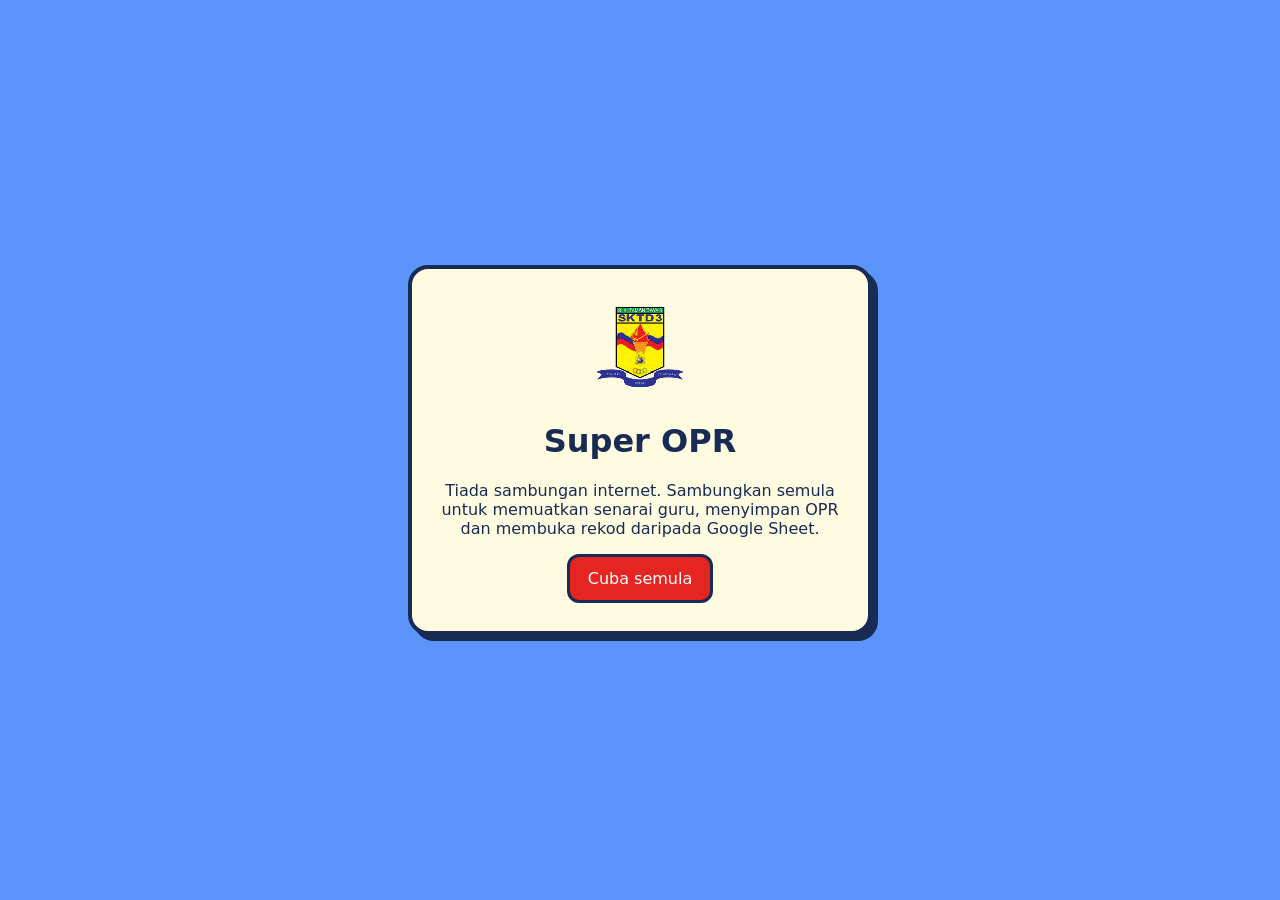
<file: offline.html>
<!doctype html>
<html lang="ms"><head><meta charset="utf-8"><meta name="viewport" content="width=device-width,initial-scale=1"><meta name="theme-color" content="#E52521"><title>Super OPR — Luar talian</title><style>body{margin:0;min-height:100vh;display:grid;place-items:center;background:#5c94fc;color:#172b53;font-family:system-ui,sans-serif}main{max-width:400px;margin:20px;padding:28px;background:#fffbe1;border:4px solid #172b53;border-radius:20px;box-shadow:6px 6px #172b53;text-align:center}img{width:100px;height:100px;image-rendering:pixelated}a{display:inline-block;padding:12px 18px;background:#e52521;color:white;border:3px solid #172b53;border-radius:12px;text-decoration:none}</style></head><body><main><img src="./icons/icon-192.png" alt="Lencana piksel SK Taman Daya 3"><h1>Super OPR</h1><p>Tiada sambungan internet. Sambungkan semula untuk memuatkan senarai guru, menyimpan OPR dan membuka rekod daripada Google Sheet.</p><a href="./">Cuba semula</a></main></body></html>
</file>
<file: assets/fonts.css>
@font-face {
  font-family: 'Fredoka';
  font-style: normal;
  font-weight: 400;
  font-stretch: normal;
  font-display: swap;
  src: url(./font-0.ttf) format('truetype');
}
@font-face {
  font-family: 'Fredoka';
  font-style: normal;
  font-weight: 600;
  font-stretch: normal;
  font-display: swap;
  src: url(./font-1.ttf) format('truetype');
}
@font-face {
  font-family: 'Fredoka';
  font-style: normal;
  font-weight: 700;
  font-stretch: normal;
  font-display: swap;
  src: url(./font-2.ttf) format('truetype');
}
@font-face {
  font-family: 'Press Start 2P';
  font-style: normal;
  font-weight: 400;
  font-display: swap;
  src: url(./font-3.ttf) format('truetype');
}
</file>
<file: mario-edition.css>
@media screen {
  :root {--game-blue:#00247d;--game-red:#e52521;--game-yellow:#fcd116;--game-ink:#172b53;}
  [hidden] {display:none!important;}
  body {font-family:'Fredoka',sans-serif;background:#5c94fc;background-image:radial-gradient(circle at 10% 20%,#ffffff55,transparent 22%),radial-gradient(circle at 80% 60%,#ffffff44,transparent 25%);background-attachment:fixed;color:#172b53;}
  h1,h2,h3,nav,button,input,select,textarea {font-family:'Fredoka',sans-serif;}
  .integrated-header {display:flex!important;flex-direction:column;max-width:1120px;margin:20px auto 0;width:calc(100% - 32px);padding:0!important;border:4px solid #172b53;border-radius:26px;background:#0b2b65;box-shadow:0 8px 0 #142b5855,0 20px 48px #00247d33;overflow:hidden;gap:0!important;}
  .mario-hero-art {position:relative;background:#36b3f5;}
  .mario-hero-art img {display:block;width:100%;height:auto;aspect-ratio:3/1;object-fit:contain;}
  .mario-hero-art:after {content:'';position:absolute;inset:0;pointer-events:none;background:linear-gradient(transparent 75%,#0b2b6530 88%,#0b2b65);}
  .header-content {position:relative!important;inset:auto!important;display:flex!important;flex-direction:column;gap:18px;padding:16px 22px 22px;background:linear-gradient(#0b2b65,#103e83);}
  .header-toolbar {display:flex;align-items:center;justify-content:space-between;gap:16px;flex-wrap:wrap;width:100%;}
  .header-school {position:static!important;max-width:100%!important;width:auto!important;display:flex;align-items:center;gap:12px;padding:0!important;background:none!important;border:0!important;backdrop-filter:none!important;}
  .header-school>div {min-width:0;}
  .header-school-logo {width:64px!important;height:64px!important;object-fit:contain;border:2px solid #fcd116;border-radius:14px;padding:0;background:#5c94fc;image-rendering:pixelated;}
  .header-school-name {font-size:clamp(13px,1.5vw,19px)!important;line-height:1.4;letter-spacing:.01em;color:#fff;text-shadow:none!important;}
  .header-school-subtitle {font-size:12px!important;color:#cce9ff;line-height:1.5;margin-top:3px;}
  .hero-actions {display:flex;align-items:center;flex-wrap:wrap;gap:8px;}
  .hero-actions button {position:static!important;min-height:40px;border:2px solid #172b53;padding:9px 12px;border-radius:12px!important;font-size:12px;box-shadow:0 3px 0 #0004;font-weight:700;}
  #installAppButton {background:white;color:#e52521;}
  .sound-control {background:#fcd116;color:#172b53;}
  .header-tabs {position:static!important;display:grid!important;grid-template-columns:repeat(3,minmax(0,1fr));width:100%!important;padding:0!important;gap:12px;background:none!important;border:0!important;box-shadow:none!important;backdrop-filter:none!important;}
  .header-tabs button {font-family:'Press Start 2P',monospace;min-width:0;min-height:54px;display:flex;align-items:center;justify-content:center;gap:8px;font-size:10px!important;line-height:1.8;padding:12px 10px!important;border:3px solid #172b53;border-radius:14px!important;box-shadow:0 4px 0 #0005;white-space:normal;background:#2563eb;color:white!important;}
  #tab-records-btn {background:#43b047;}
  .header-tabs button.bg-white {background:#fcd116!important;color:#172b53!important;}
  button:not(.teacher-option) {font-weight:700;transition:transform .15s,box-shadow .15s,filter .15s;}
  button:hover:not(:disabled) {transform:translateY(-2px);filter:brightness(1.04);}
  button:active:not(:disabled) {transform:translate(2px,2px);}
  button:focus-visible,input:focus-visible,select:focus-visible,textarea:focus-visible {outline:3px solid #fcd116;outline-offset:3px;}
  #section-form>div,#section-records>div {background:#fff!important;border:4px solid #172b53!important;box-shadow:6px 6px 0 #172b53!important;border-radius:18px!important;backdrop-filter:none!important;}
  #section-form h2,#section-records h2 {color:#e52521;font-family:'Press Start 2P',monospace;font-size:13px;line-height:1.9;}
  #section-records .record-card {background:linear-gradient(135deg,#fffce9,#fff)!important;border:3px solid #172b53!important;box-shadow:5px 5px 0 #172b53!important;border-radius:16px!important;backdrop-filter:none!important;}
  .record-card:before {height:7px;background:repeating-linear-gradient(90deg,#e52521 0 22px,#fcd116 22px 44px,#43b047 44px 66px,#2563eb 66px 88px)!important;}
  #section-records .record-card:hover {background:#fff8cf!important;transform:translateY(-4px);box-shadow:7px 9px 0 #172b53!important;}
  .card-badge {background:#dbeafe!important;border:1px solid #172b5333;}.card-badge.class {background:#fee2e2!important;}
  input:not([type=hidden]),select,textarea {border-width:2px!important;font-family:'Fredoka',sans-serif;}
  #submitBtn {background:#e52521!important;border:3px solid #172b53;box-shadow:4px 4px 0 #172b53;}
  #admin-dialog,#game-welcome,#install-help {border:4px solid #172b53;background:#fffbdf;border-radius:18px;color:#172b53;}
  #game-welcome,#install-help {width:min(90vw,430px);padding:26px;text-align:center;}
  #game-welcome h2,#install-help h2 {font:16px/1.8 'Press Start 2P',monospace;color:#e52521;}
  #game-welcome p,#install-help p {margin:18px 0;line-height:1.6;}
  .start-game {background:#e52521;color:white;border:3px solid #172b53;padding:12px 18px;box-shadow:4px 4px 0 #172b53;border-radius:12px;}
  .connection-notice {max-width:1120px;margin:16px auto 0;padding:12px 16px;background:#fff3b0;color:#172b53;border:2px solid #172b53;border-radius:12px;font-size:14px;line-height:1.5;}
  #updateAppButton {margin-left:8px;padding:6px 12px;background:#e52521;color:#fff;border:2px solid #172b53;border-radius:8px;}
  @media(max-width:700px) {
    .integrated-header {margin:12px 10px 0;width:calc(100% - 20px);border-width:3px;border-radius:18px;}
    .header-content {padding:10px 12px 16px;gap:14px;}
    .header-toolbar {justify-content:center;gap:12px;}
    .header-school {width:100%!important;justify-content:center;gap:10px;}
    .header-school-logo {width:52px!important;height:52px!important;flex-shrink:0;}
    .header-school-name {font-size:13px!important;}
    .header-school-subtitle {font-size:10px!important;}
    .hero-actions {justify-content:center;width:100%;}
    .header-tabs {gap:7px;}
    .header-tabs button {font-size:8px!important;padding:9px 5px!important;min-height:58px;flex-direction:column;gap:5px;border-width:2px;border-radius:11px!important;}
    .header-tabs button i {font-size:14px;}
    #section-form>div,#section-records>div {padding:18px!important;border-width:3px!important;}
    #section-form h2,#section-records h2 {font-size:10px;}
    main {padding:20px 12px!important;}
    .connection-notice {margin:14px 12px 0;}
    #teacher-status {max-width:100%;line-height:1.6;}
    #section-form>div>div:first-child {flex-wrap:wrap;gap:12px;}
  }
  @media(prefers-reduced-motion:reduce) {*,*:before,*:after {animation:none!important;transition:none!important;scroll-behavior:auto!important;}button:hover,.record-card:hover {transform:none!important;}}
}
@media print {.sound-control,#game-welcome,#install-help,.connection-notice {display:none!important;}body {background:white!important;}#opr-template,#opr-template * {font-family:'Fredoka',sans-serif;}}
/* Extra admin controls use the current Mario palette; existing artwork is unchanged. */
@media screen {
  .bulk-panel {margin:0 0 22px;padding:18px;background:#fffbe1;border:3px solid #172b53;border-radius:16px;box-shadow:4px 4px 0 #172b5322;}
  .bulk-panel h3 {margin:0 0 10px;font-weight:700;font-size:17px;color:#172b53;}
  .bulk-panel p {font-size:13px;line-height:1.6;margin:8px 0 0;}
  .bulk-actions {display:flex;gap:10px;flex-wrap:wrap;margin-top:14px;}
  .bulk-actions button {padding:10px 12px;background:white;color:#172b53;border:2px solid #172b53;border-radius:10px;box-shadow:2px 3px 0 #172b53;font-size:12px;}
  #bulk-select {background:#fcd116;}#bulk-generate {background:#43b047;color:white;}#bulk-cancel {background:#e52521;color:white;}
  .bulk-actions button:disabled {opacity:.45;cursor:not-allowed;box-shadow:none;transform:none;}
  .bulk-choice {display:flex;align-items:center;gap:9px;font:600 13px Fredoka,sans-serif;color:#172b53;cursor:pointer;}
  .bulk-choice input {width:19px;height:19px;accent-color:#43b047;flex-shrink:0;}
  @media(max-width:550px) {.bulk-actions {display:grid;grid-template-columns:1fr 1fr;}.bulk-actions button {min-height:46px;font-size:11px;}#bulk-generate {grid-column:1/-1;}}
}

@media screen {
.mario-hero-art .hero-title {position:absolute;left:6%;top:27%;z-index:2;max-width:52%;color:#fff8c5;text-shadow:3px 3px #b84a39,5px 5px #172b53;}
.hero-title h2 {font:clamp(13px,3.3vw,38px)/1.7 'Press Start 2P',monospace;margin:0;white-space:nowrap;}
.hero-title p {font:700 clamp(8px,1.5vw,17px)/1.8 'Fredoka',sans-serif;letter-spacing:.08em;color:#fff;margin:7px 0 0;text-shadow:2px 2px #172b53;}
@media(max-width:700px) {.mario-hero-art .hero-title {top:24%;text-shadow:1px 2px #b84a39,2px 3px #172b53;}.hero-title p {margin-top:3px;}}
}
</file>
